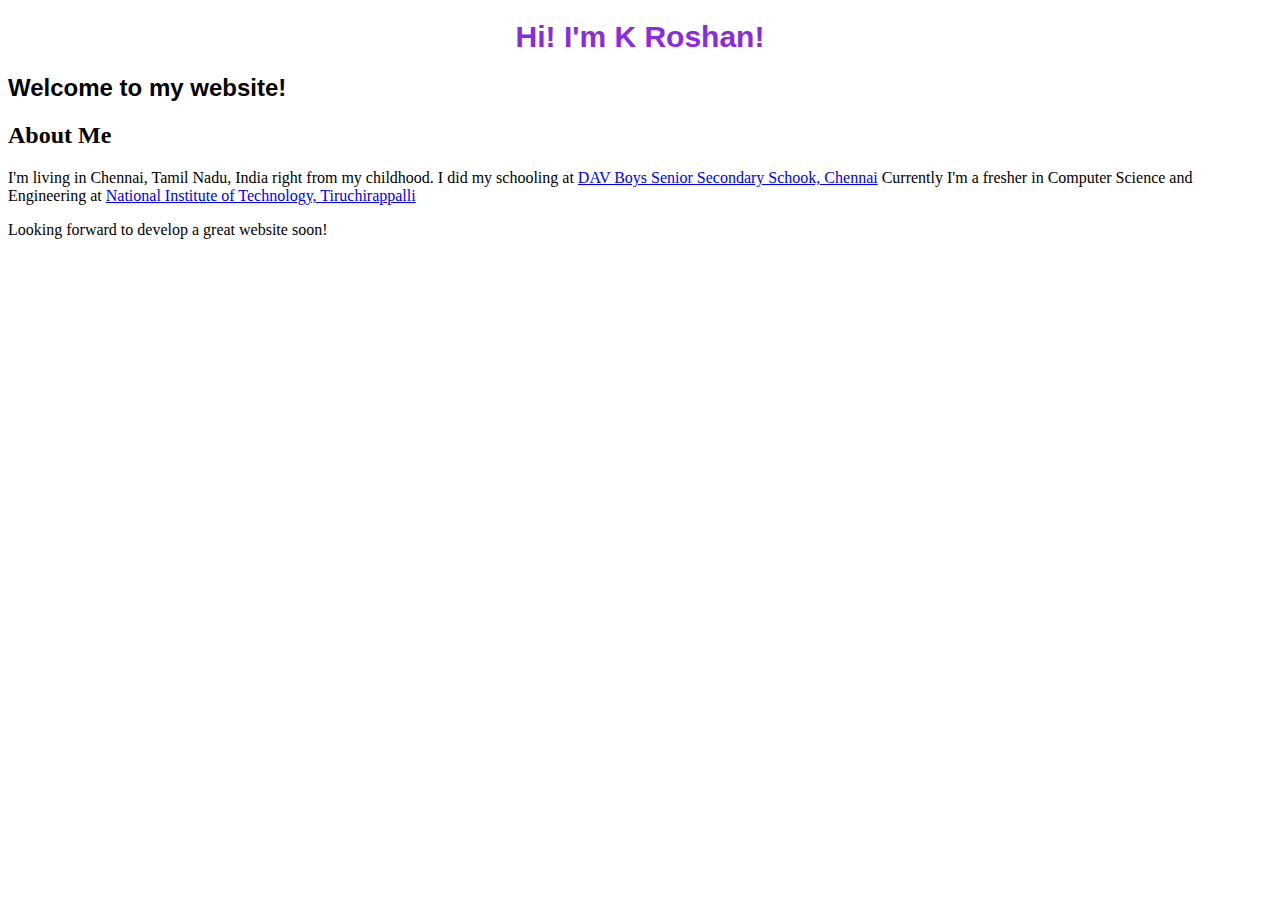
<file: index.html>
<!DOCTYPE html>
<html lang="en">
<head>
    <meta charset="UTF-8">
    <meta http-equiv="X-UA-Compatible" content="IE=edge">
    <meta name="viewport" content="width=device-width, initial-scale=1.0">
    <title>Welcome to my Website</title>
    <link rel = "stylesheet" href = "style.css">
</head>
<body>
    <header>
        <h1>Hi! I'm K Roshan!</h1>
    </header>
    <div>
        <h1>Welcome to my website!</h1>
    </div>
    <h2>About Me</h2>
    <p class = "about">
        I'm living in Chennai, Tamil Nadu, India right from my childhood. I did my schooling at <a href = "https://davchennai.org">DAV Boys Senior Secondary Schook, Chennai</a>
        Currently I'm a fresher in Computer Science and Engineering at <a href=  "https://nitt.edu">National Institute of Technology, Tiruchirappalli</a>
    </p>
    <p>
        Looking forward to develop a great website soon!
    </p>
</body>
</html>
</file>
<file: style.css>
header h1{
    font-family: Helvetica;
    text-align: center;
    font-size: 30px;
    font-weight: bold;
    color: blueviolet;
}

div h1{
    font-family: Helvetica;
    font-size: 24px;
}

.class{
    font-family: Helvetica;
    font-size: 20px;
}
</file>
